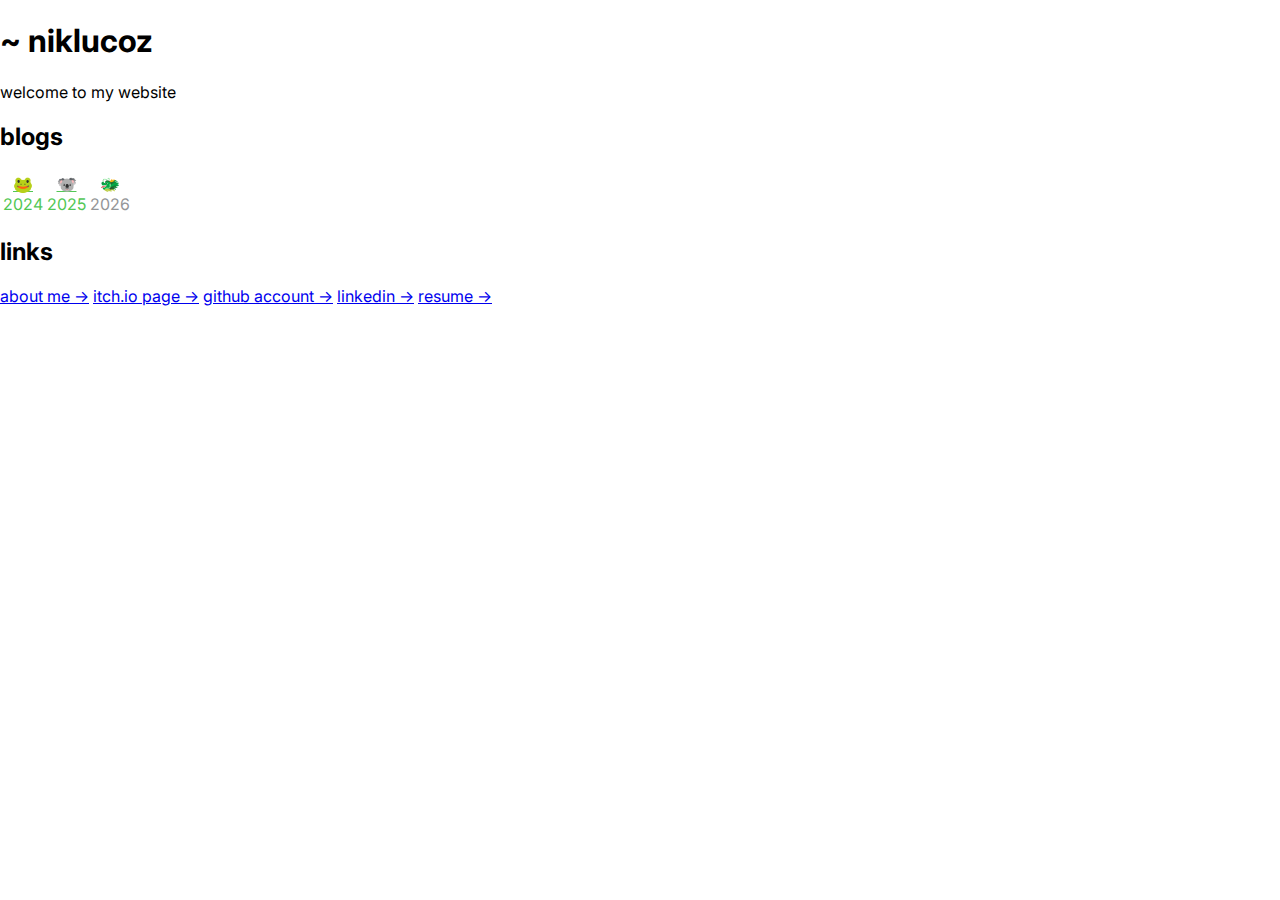
<file: index.html>
<!DOCTYPE html>
<html lang="en">
    <head>
        <meta charset="UTF-8">
        <meta name="viewport" content="width=device-width, initial-scale=1.0">
        <title>niklucoz</title>
        <link rel="stylesheet" href="style.css">
    </head>
    <body>
        <div class="container">
            <div class="middle">
                <div class="content">
                    <h1><span>~</span> niklucoz</h1>
                    <p>welcome to my website</p>
                    <h2>blogs</h2>
                    <table>
                        <tbody>
                            <tr>
                                <td style="text-align:center;">
                                    <a class="ico" style="color:#52c755;" href="/blogs/2024/index.html">🐸</a>
                                    <div style="color:#52c755;">2024</div>
                                </td>

                                <td style="text-align:center;">
                                    <a class="ico" style="color:#52c755;" href="/blogs/2025/index.html">🐨</a>
                                    <div style="color:#52c755;">2025</div>
                                </td>
                                <td style="text-align:center;">
                                    <a class="ico" style="color:#949698;">🐲</a>
                                    <div style="color:#949698;">2026</div>
                                </td>
                        </tbody>
                    </table>
                    <h2>links</h2>
                    <p class="links">
                        <a target="_blank" href="/about.html">about me<span class="arrow">&nbsp;→</span></a>
                        <a href="https://binarybucket.itch.io/">itch.io page<span class="arrow">&nbsp;→</span></a>
                        <a href="https://github.com/NikLucoz">github account<span class="arrow">&nbsp;→</span></a>
                        <a href="https://www.linkedin.com/in/niccol%C3%B2-lucozzi/">linkedin<span class="arrow">&nbsp;→</span></a>
                        <a href="/assets/resume.pdf">resume<span class="arrow">&nbsp;→</span></a>
                    </p>
                </div>
            </div>
        </div>
    </body>
</html>
</file>
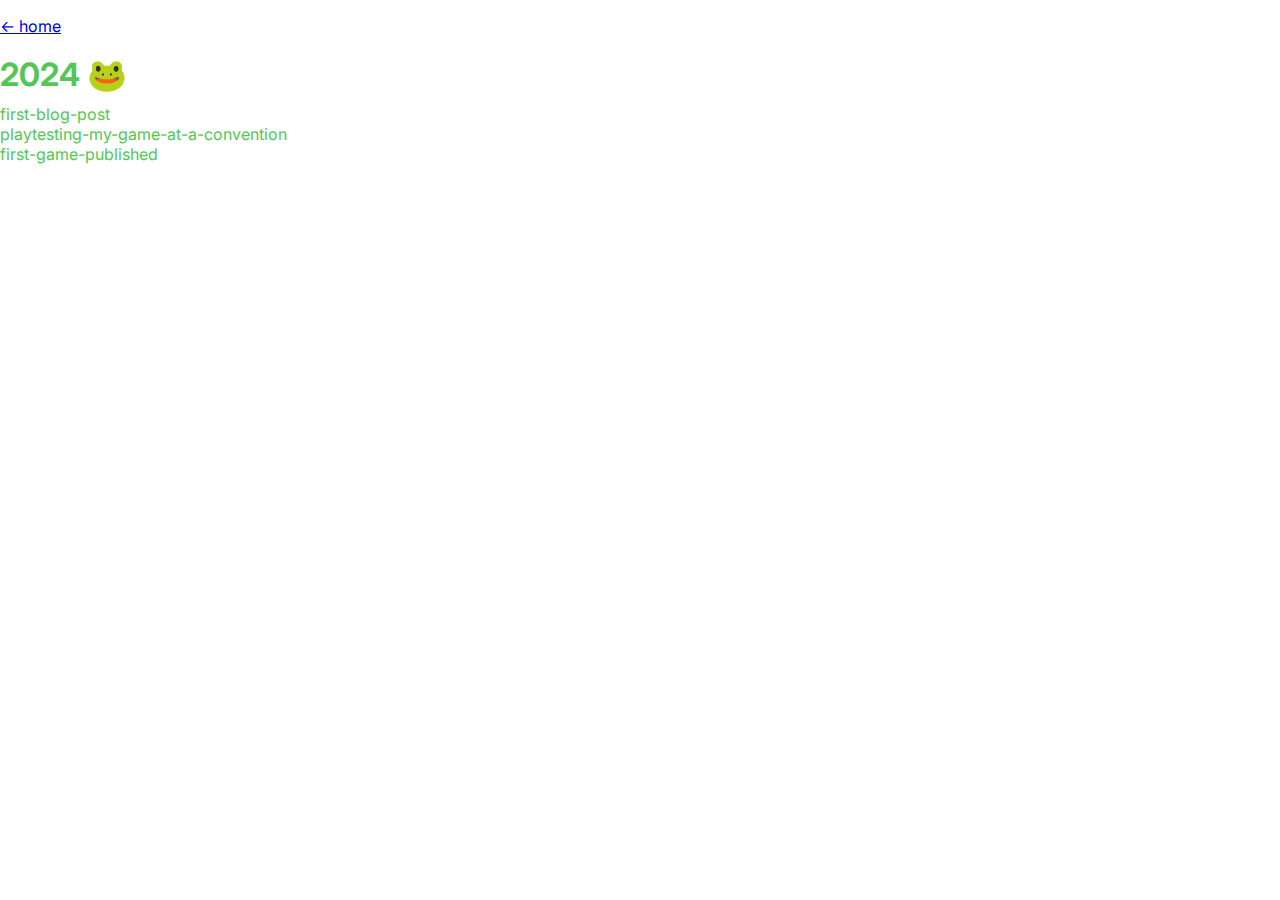
<file: blogs/2024/index.html>
<!DOCTYPE html>
<html lang="en">
<head>
    <meta charset="UTF-8">
    <meta name="viewport" content="width=device-width, initial-scale=1.0">
    <title>niklucoz -> blogs -> 2024</title>
    <link rel="stylesheet" href="../../style.css">
</head>
<body>
    <div class="container">
        <div class="middle">
            <div class="content">
                <p><a href="/"><span class="arrow">←&nbsp;</span>home</a></p>
                <h1 style="margin:0px; margin-bottom:5px; line-height:35pt;"><span style="color: #52c755;">2024 🐸</span></h1>
        
                <div class="calendar">
                    <a style="text-decoration: none !important; color:#52c755" href="/blogs/2024/first-blog-post.html" title="Firts blog post">first-blog-post</a> <br/>
                    <a style="text-decoration: none !important; color:#52c755" href="/blogs/2024/playtesting-my-game-at-a-convention.html" title="Playtesting my game at a convention">playtesting-my-game-at-a-convention</a> <br/>
                    <a style="text-decoration: none !important; color:#52c755" href="/blogs/2024/first-game-published.html" title="Firts game published">first-game-published</a> <br/>
                    <br>
                </div>
            </div>
        </div>
    </div>
</body>
</html>
</file>
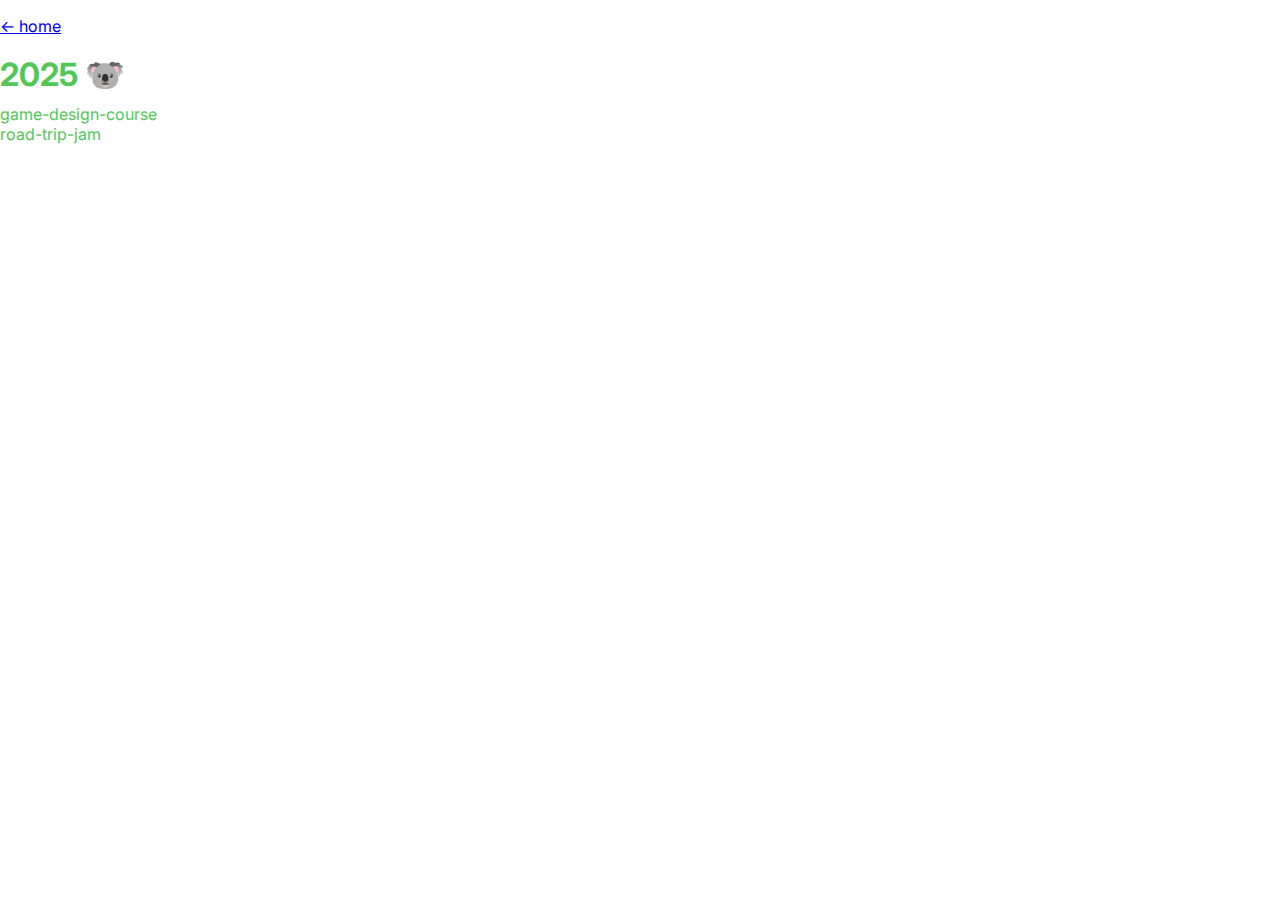
<file: blogs/2025/index.html>
<!DOCTYPE html>
<html lang="en">
<head>
    <meta charset="UTF-8">
    <meta name="viewport" content="width=device-width, initial-scale=1.0">
    <title>niklucoz -> blogs -> 2025</title>
    <link rel="stylesheet" href="../../style.css">
</head>
<body>
    <div class="container">
        <div class="middle">
            <div class="content">
                <p><a href="/"><span class="arrow">←&nbsp;</span>home</a></p>
                <h1 style="margin:0px; margin-bottom:5px; line-height:35pt;"><span style="color: #52c755;">2025 🐨</span></h1>
        
                <div class="calendar">
                    <a style="text-decoration: none !important; color:#52c755" href="/blogs/2025/game-design-course.html" title="Game design course">game-design-course</a> <br/>
                    <a style="text-decoration: none !important; color:#52c755" href="/blogs/2025/road-trip-jam.html" title="Road Trip Jam">road-trip-jam</a> 
                </div>
            </div>
        </div>
    </div>
</body>
</html>
</file>
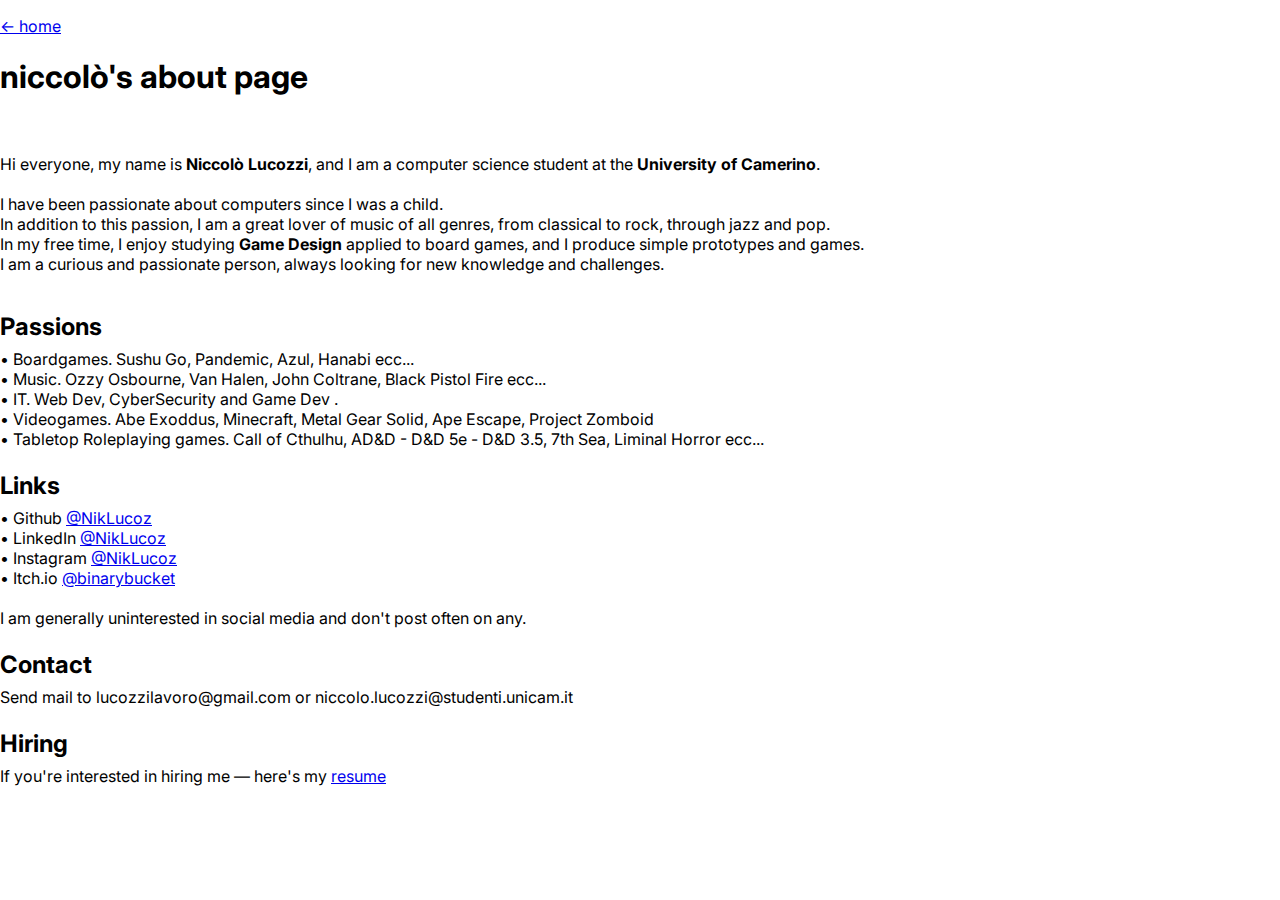
<file: about.html>
<!DOCTYPE html>
<html lang="en">
<head>
    <meta charset="UTF-8">
    <meta name="viewport" content="width=device-width, initial-scale=1.0">
    <title>niklucoz -> about</title>
    <link rel="stylesheet" href="style.css">
</head>
<body>
    <div class="container">
        <div class="middle">
            <div class="about-content">
                <p><a href="/"><span class="arrow">←&nbsp;</span>home</a></p>
                <h1>niccolò's <span>about page</span></h1>
                <div>
                    <br>
                    <p>
                        Hi everyone, my name is <strong>Niccolò Lucozzi</strong>, and I am a computer science student at the <strong>University of Camerino</strong>.<br><br>  
                        I have been passionate about computers since I was a child.<br>
                        In addition to this passion, I am a great lover of music of all genres, from classical to rock, through jazz and pop.<br>
                        In my free time, I enjoy studying <strong>Game Design</strong> applied to board games, and I produce simple prototypes and games.<br> 
                        I am a curious and passionate person, always looking for new knowledge and challenges.
                    </p>
                    <br>

                    <h2 style="margin-top:2px; margin-bottom:8px;">Passions</h2>
                    • <span class="bold">Boardgames</span>. Sushu Go, Pandemic, Azul, Hanabi ecc...
                    <br>
                    • <span class="bold">Music</span>. Ozzy Osbourne, Van Halen, John Coltrane, Black Pistol Fire ecc...
                    <br>
                    • <span class="bold">IT</span>. Web Dev, CyberSecurity and Game Dev .
                    <br>
                    • <span class="bold">Videogames</span>. Abe Exoddus, Minecraft, Metal Gear Solid, Ape Escape, Project Zomboid
                    <br>
                    • <span class="bold">Tabletop Roleplaying games</span>. Call of Cthulhu, AD&D - D&D 5e - D&D 3.5, 7th Sea, Liminal Horror ecc...
                    <br>

                    <br>
                    <h2 style="margin-top:2px; margin-bottom:8px;" id="Links">Links</h2>
                    • Github <a href="https://github.com/niklucoz" target="_blank">@NikLucoz</a>
                    <br>
                    • LinkedIn <a href="https://www.linkedin.com/in/niccol%C3%B2-lucozzi/" target="_blank">@NikLucoz</a>
                    <br>
                    • Instagram <a href="https://www.instagram.com/NikLucoz/" target="_blank">@NikLucoz</a>
                    <br>
                    • Itch.io <a href="https://binarybucket.itch.io/" target="_blank">@binarybucket</a>
                    <br>

                    <br>
                    I am generally uninterested in social media and don't post often on any.
                    <br>

                    <br>
                    <h2 style="margin-top:2px; margin-bottom:8px;" id="Contact">Contact</h2>
                    Send mail to <span>lucozzilavoro@gmail.com</span> or <span>niccolo.lucozzi@studenti.unicam.it</span></a>
                    <br>

                    <br>
                    <h2 style="margin-top:2px; margin-bottom:8px;" id="Hiring">Hiring</h2>
                    If you're interested in <span class="bold">hiring me</span> — here's my <a href="/assets/resume.pdf">resume</a>
                    <br>
                </div>
            </div>
        </div>
    </div>
</body>
</html>
</file>
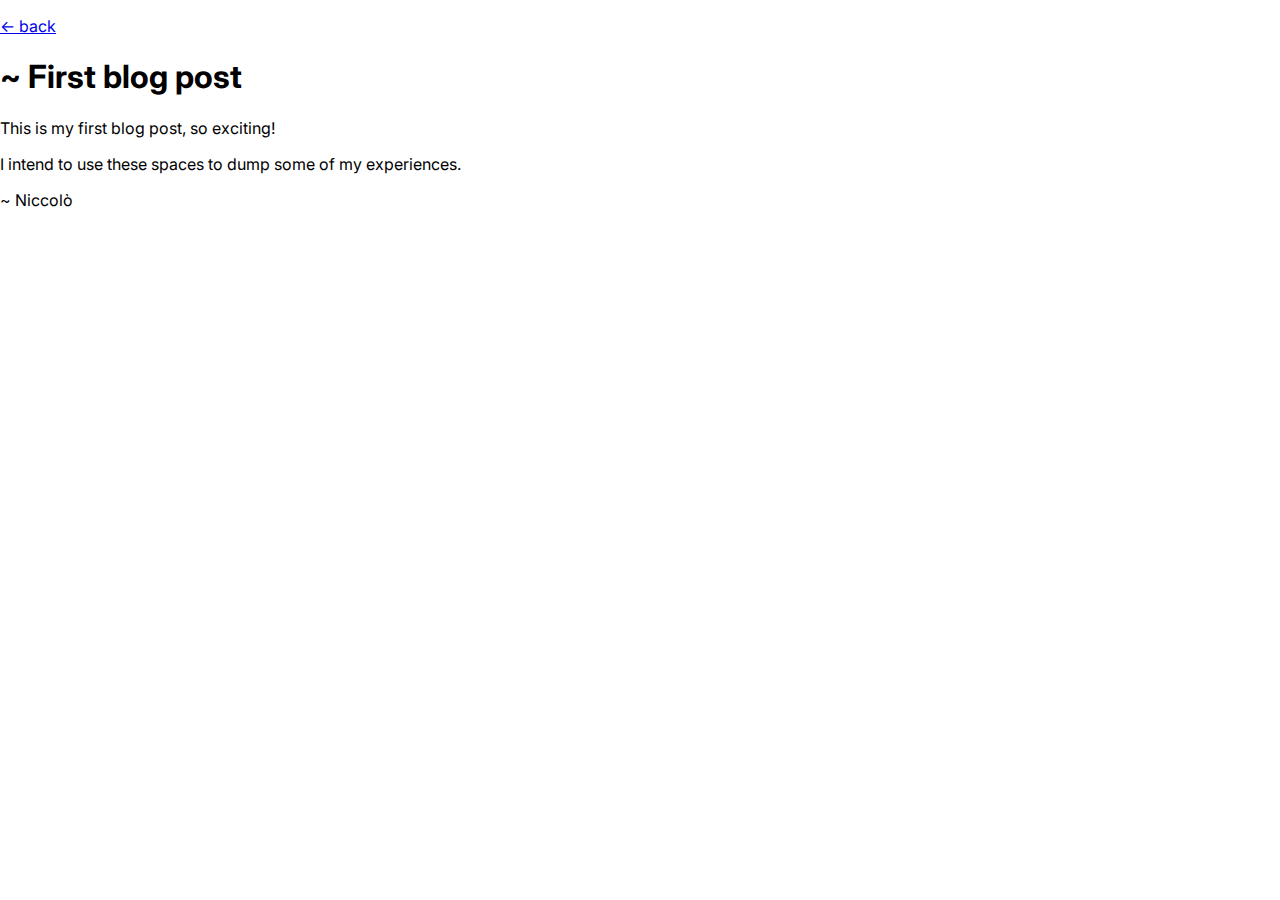
<file: blogs/2024/first-blog-post.html>
<!DOCTYPE html>
<html lang="en">
<head>
    <meta charset="UTF-8">
    <meta name="viewport" content="width=device-width, initial-scale=1.0">
    <title>First Blog Post</title>
    <link rel="stylesheet" href="../../style.css">
</head>
<body>
    <div class="container">
        <div class="middle">
            <div class="about-content">
                <p><a href="/blogs/2024/index.html"><span class="arrow">←&nbsp;</span>back</a></p>
                <h1><span>~</span> First blog post</h1>
                <p>This is my first blog post, so exciting!</p>
                <p>I intend to use these spaces to dump some of my experiences.</p>
                <p><span>~</span> Niccolò</p>
            </div>
        </div>
    </div>
</body>
</html>
</file>
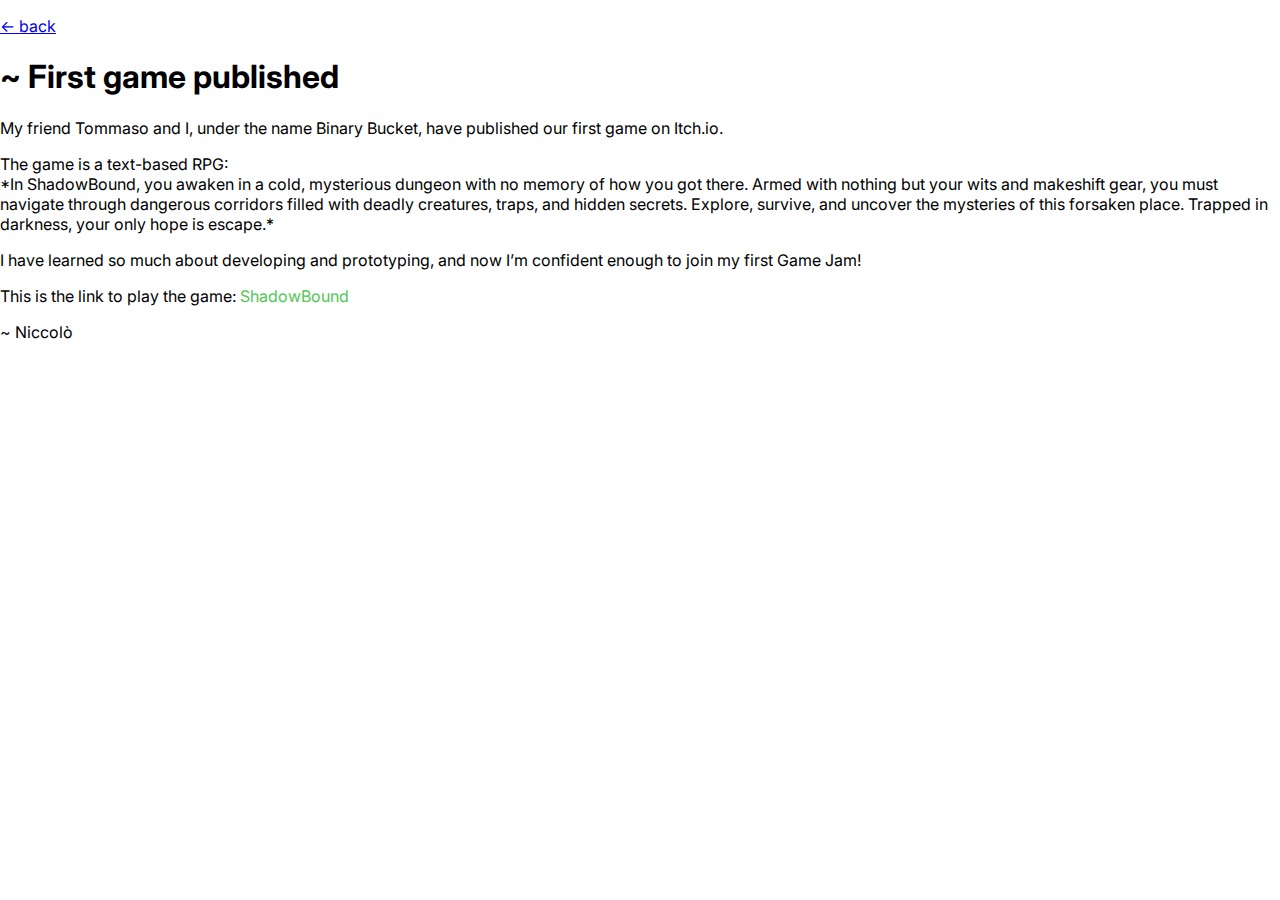
<file: blogs/2024/first-game-published.html>
<!DOCTYPE html>
<html lang="en">
<head>
    <meta charset="UTF-8">
    <meta name="viewport" content="width=device-width, initial-scale=1.0">
    <title>First game published</title>
    <link rel="stylesheet" href="../../style.css">
</head>
<body>
    <div class="container">
        <div class="middle">
            <div class="about-content">
              <p><a href="/blogs/2024/index.html"><span class="arrow">←&nbsp;</span>back</a></p>
              <h1><span>~</span> First game published</h1>
              <p>My friend Tommaso and I, under the name Binary Bucket, have published our first game on Itch.io.</p>
              <p>The game is a text-based RPG:</br> 
                *In ShadowBound, you awaken in a cold, mysterious dungeon with no memory of how you got there. Armed with nothing but your wits and makeshift gear, you must navigate through dangerous corridors filled with deadly creatures, traps, and hidden secrets.  
                Explore, survive, and uncover the mysteries of this forsaken place.  
                Trapped in darkness, your only hope is escape.*
              </p>
              <p>I have learned so much about developing and prototyping, and now I’m confident enough to join my first Game Jam!</p>

              <p>This is the link to play the game: <a style="text-decoration: none !important; color:#52c755" href="https://binarybucket.itch.io/shadowbound" target="_blank">ShadowBound</a></p>
              <p><span>~</span> Niccolò</p>
          </div>
        </div>
    </div>
</body>
</html>
</file>
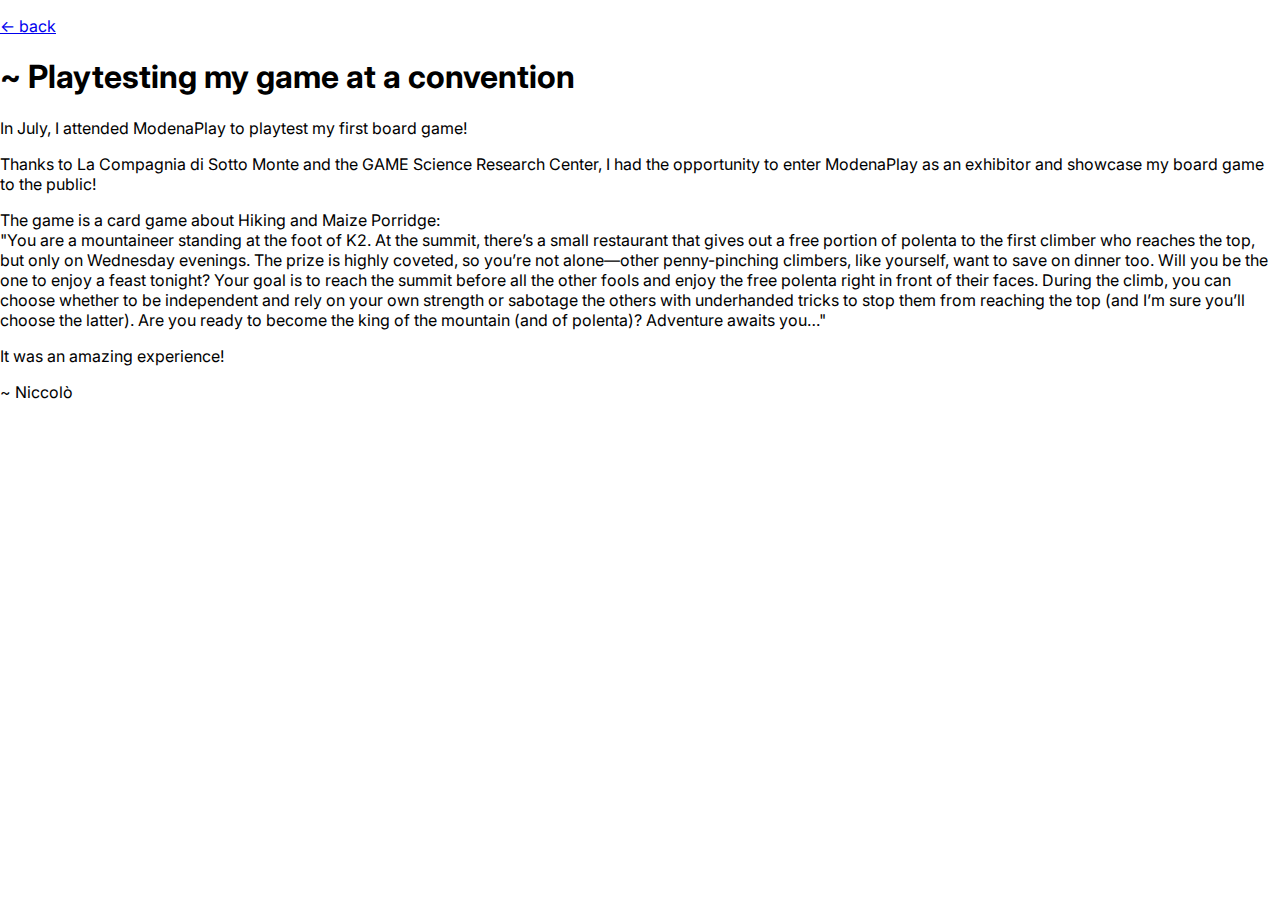
<file: blogs/2024/playsteting-my-game-at-a-convention.html>
<!DOCTYPE html>
<html lang="en">
<head>
    <meta charset="UTF-8">
    <meta name="viewport" content="width=device-width, initial-scale=1.0">
    <title>Playtesting my game at a convention</title>
    <link rel="stylesheet" href="../../style.css">
</head>
<body>
    <div class="container">
        <div class="middle">
            <div class="about-content">
              <p><a href="/blogs/2024/index.html"><span class="arrow">←&nbsp;</span>back</a></p>
              <h1><span>~</span> Playtesting my game at a convention</h1>
              <p>In July, I attended ModenaPlay to playtest my first board game!</p>
              <p>Thanks to La Compagnia di Sotto Monte and the GAME Science Research Center, I had the opportunity to enter ModenaPlay as an exhibitor and showcase my board game to the public!</p>
              <p>The game is a card game about Hiking and Maize Porridge:</br> 
                  "You are a mountaineer standing at the foot of K2. At the summit, there’s a small restaurant that gives out a free portion of polenta to the first climber who reaches the top, but only on Wednesday evenings.
                  The prize is highly coveted, so you’re not alone—other penny-pinching climbers, like yourself, want to save on dinner too. Will you be the one to enjoy a feast tonight?
                  Your goal is to reach the summit before all the other fools and enjoy the free polenta right in front of their faces. During the climb, you can choose whether to be independent and rely on your own strength or sabotage the others with underhanded tricks to stop them from reaching the top (and I’m sure you’ll choose the latter).
                  Are you ready to become the king of the mountain (and of polenta)? Adventure awaits you…"
              </p>
              <p>It was an amazing experience!</p>
              <p><span>~</span> Niccolò</p>
          </div>
        </div>
    </div>
</body>
</html>
</file>
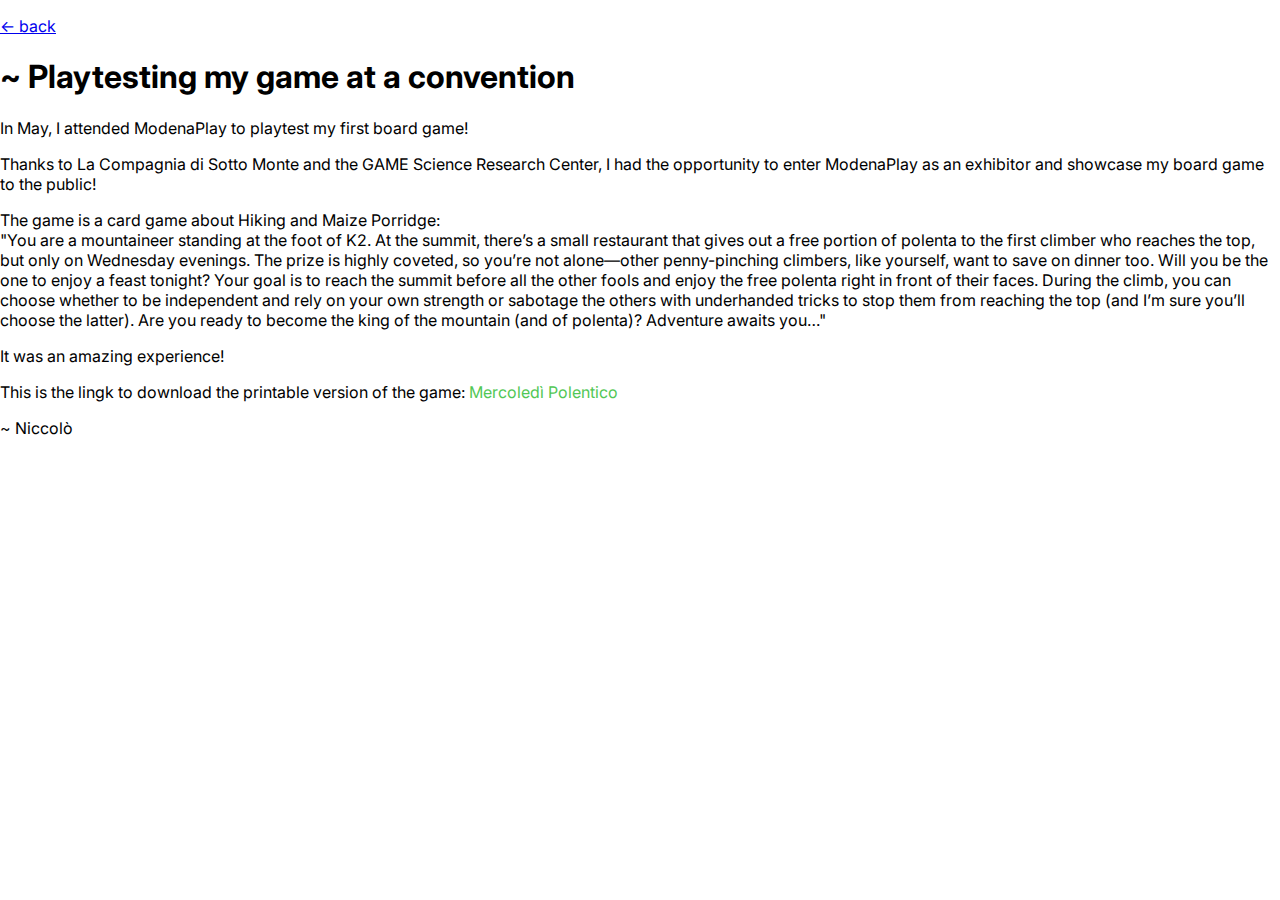
<file: blogs/2024/playtesting-my-game-at-a-convention.html>
<!DOCTYPE html>
<html lang="en">
<head>
    <meta charset="UTF-8">
    <meta name="viewport" content="width=device-width, initial-scale=1.0">
    <title>Playtesting my game at a convention</title>
    <link rel="stylesheet" href="../../style.css">
</head>
<body>
    <div class="container">
        <div class="middle">
            <div class="about-content">
              <p><a href="/blogs/2024/index.html"><span class="arrow">←&nbsp;</span>back</a></p>
              <h1><span>~</span> Playtesting my game at a convention</h1>
              <p>In May, I attended ModenaPlay to playtest my first board game!</p>
              <p>Thanks to La Compagnia di Sotto Monte and the GAME Science Research Center, I had the opportunity to enter ModenaPlay as an exhibitor and showcase my board game to the public!</p>
              <p>The game is a card game about Hiking and Maize Porridge:</br> 
                  "You are a mountaineer standing at the foot of K2. At the summit, there’s a small restaurant that gives out a free portion of polenta to the first climber who reaches the top, but only on Wednesday evenings.
                  The prize is highly coveted, so you’re not alone—other penny-pinching climbers, like yourself, want to save on dinner too. Will you be the one to enjoy a feast tonight?
                  Your goal is to reach the summit before all the other fools and enjoy the free polenta right in front of their faces. During the climb, you can choose whether to be independent and rely on your own strength or sabotage the others with underhanded tricks to stop them from reaching the top (and I’m sure you’ll choose the latter).
                  Are you ready to become the king of the mountain (and of polenta)? Adventure awaits you…"
              </p>
              <p>It was an amazing experience!</p>
              <p>This is the lingk to download the printable version of the game: <a style="text-decoration: none !important; color:#52c755" href="https://binarybucket.itch.io/mercoled-polentico" target="_blank">Mercoledì Polentico</a></p>
              <p><span>~</span> Niccolò</p>
          </div>
        </div>
    </div>
</body>
</html>
</file>
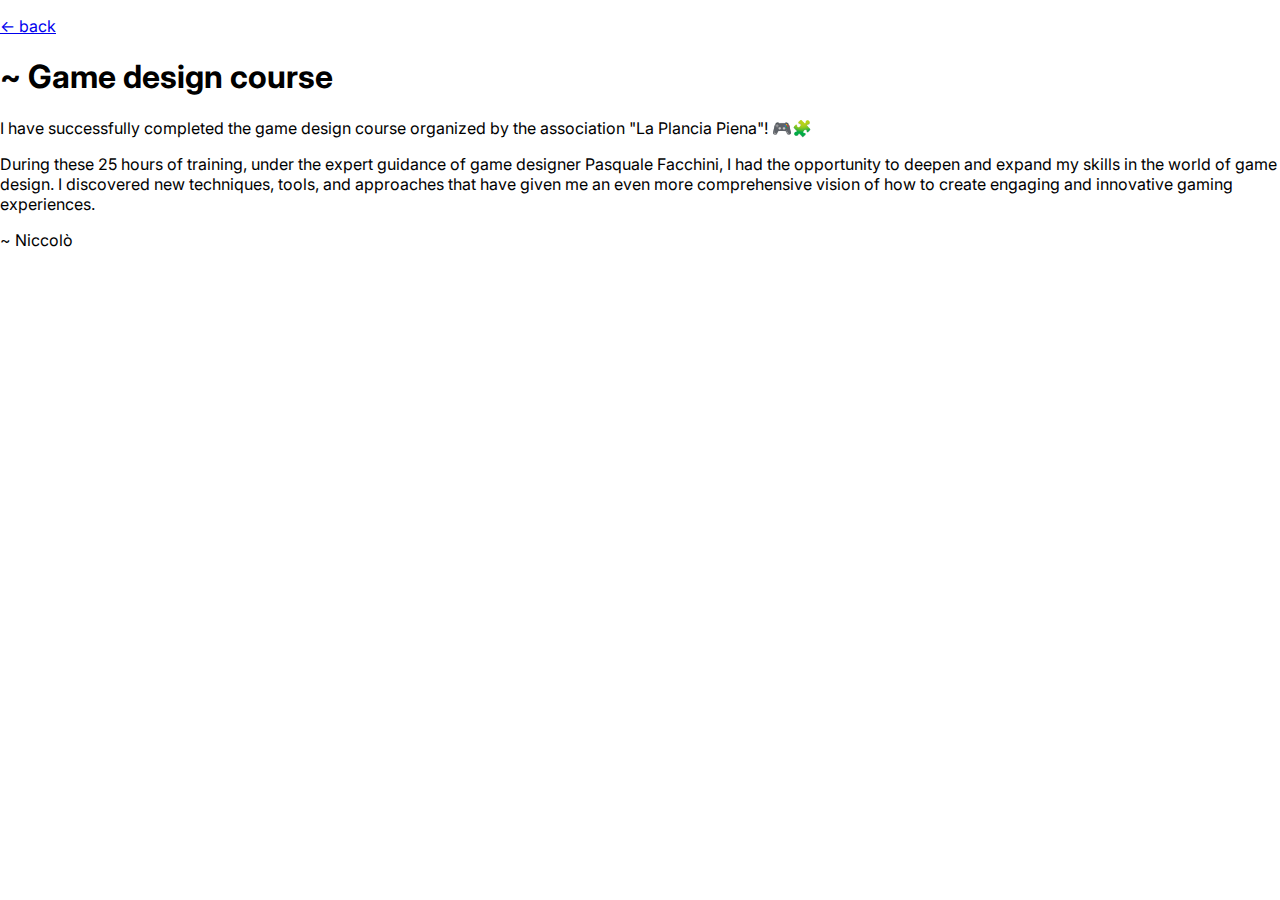
<file: blogs/2025/game-design-course.html>
<!DOCTYPE html>
<html lang="en">
<head>
    <meta charset="UTF-8">
    <meta name="viewport" content="width=device-width, initial-scale=1.0">
    <title>Game design course</title>
    <link rel="stylesheet" href="../../style.css">
</head>
<body>
    <div class="container">
        <div class="middle">
            <div class="about-content">
                <p><a href="/blogs/2025/index.html"><span class="arrow">←&nbsp;</span>back</a></p>
                <h1><span>~</span> Game design course</h1>
                <p>I have successfully completed the game design course organized by the association "La Plancia Piena"! 🎮🧩</p>
                <p>During these 25 hours of training, under the expert guidance of game designer Pasquale Facchini, I had the opportunity to deepen and expand my skills in the world of game design. I discovered new techniques, tools, and approaches that have given me an even more comprehensive vision of how to create engaging and innovative gaming experiences. </p>
                <p><span>~</span> Niccolò</p>
            </div>
        </div>
    </div>
</body>
</html>
</file>
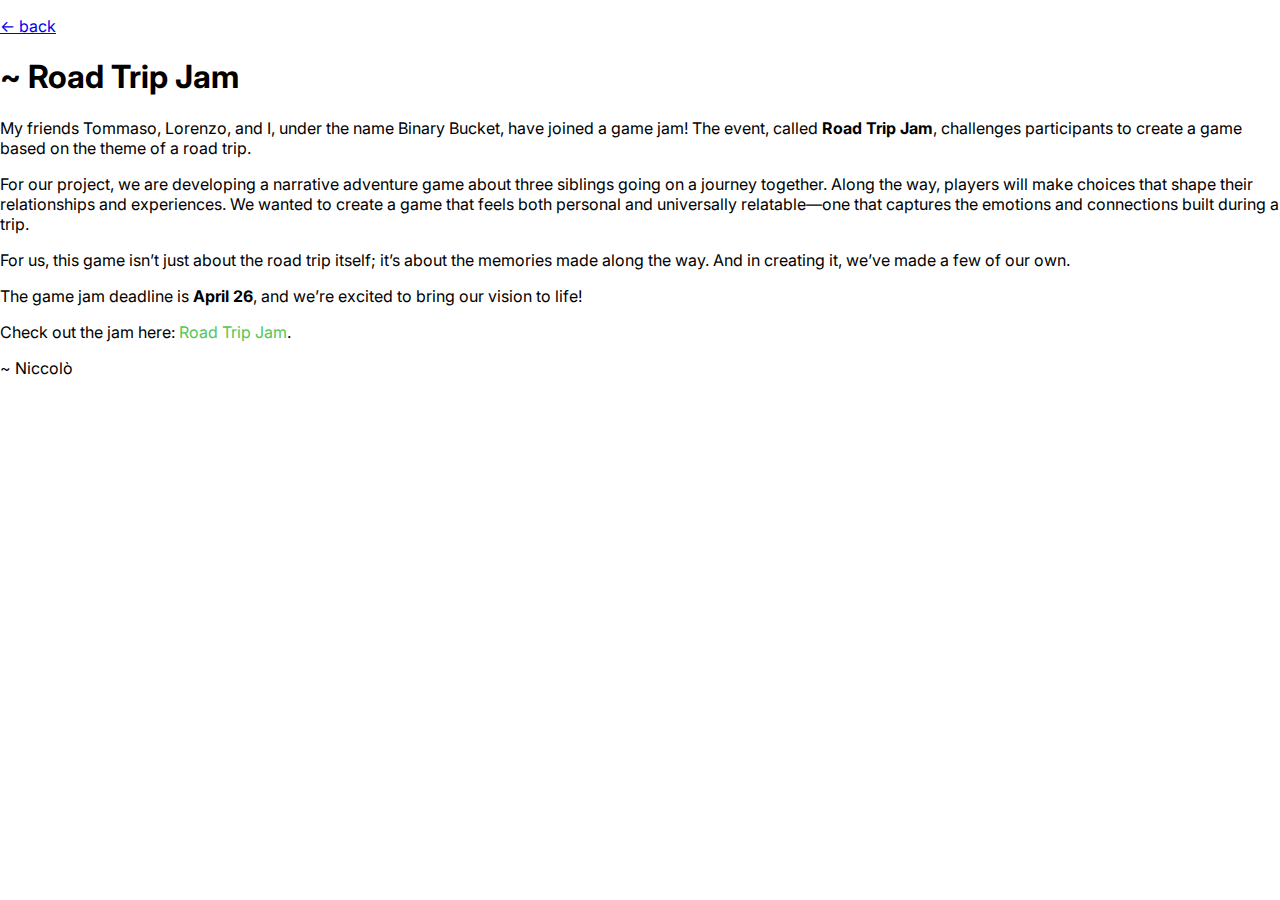
<file: blogs/2025/road-trip-jam.html>
<!DOCTYPE html>
<html lang="en">
<head>
    <meta charset="UTF-8">
    <meta name="viewport" content="width=device-width, initial-scale=1.0">
    <title>Road Trip Jam</title>
    <link rel="stylesheet" href="../../style.css">
</head>
<body>
    <div class="container">
        <div class="middle">
            <div class="about-content">
              <p><a href="/blogs/2025/index.html"><span class="arrow">←&nbsp;</span>back</a></p>
              <h1><span>~</span> Road Trip Jam</h1>
              <p>My friends Tommaso, Lorenzo, and I, under the name Binary Bucket, have joined a game jam! The event, called <strong>Road Trip Jam</strong>, challenges participants to create a game based on the theme of a road trip.</p>  
              <p>For our project, we are developing a narrative adventure game about three siblings going on a journey together. Along the way, players will make choices that shape their relationships and experiences. We wanted to create a game that feels both personal and universally relatable—one that captures the emotions and connections built during a trip.</p>  
              <p>For us, this game isn’t just about the road trip itself; it’s about the memories made along the way. And in creating it, we’ve made a few of our own.</p>  
              <p>The game jam deadline is <strong>April 26</strong>, and we’re excited to bring our vision to life!</p>  
              <p>Check out the jam here: <a style="text-decoration: none !important; color:#52c755" href="https://itch.io/jam/road-trip-game-jam" target="_blank">Road Trip Jam</a>.</p>  
              <p><span>~</span> Niccolò</p>
          </div>
        </div>
    </div>
</body>
</html>
</file>
<file: style.css>
@import url('https://fonts.googleapis.com/css2?family=Inter:wght@500&display=swap');

* {
    -webkit-tap-highlight-color: transparent;
    -webkit-touch-callout: none; /* iOS Safari */
    -webkit-user-select: none; /* Safari */
    -khtml-user-select: none; /* Konqueror HTML */
    -moz-user-select: none; /* Old versions of Firefox */
    -ms-user-select: none; /* Internet Explorer/Edge */
    user-select: none; /* Non-prefixed version, currently
                              supported by Chrome, Edge, Opera and Firefox */
    font-family: 'Inter', sans-serif;

}

img {
    pointer-events: none;
}

body {
    width: 100vw;
    height: 100vh;
    margin: 0;
    overflow: overlay;
}

body .container {
    width: 100%;
    height: 100%;
    scroll-snap-type: y mandatory;
    overflow-y: scroll;
    overflow-x: hidden;  
}

body .container section {
    display: flex;
    width: 100vw;
    height: 100vh;
    scroll-snap-align: start;      
}

body .container section .content {
    display: flex;
    flex-direction: column;
    height: 70%;
    width: 100%;
    justify-content: center;
    align-items: center;
}

body .container section .footer {
    display: flex;
    flex-direction: column;
    height: 30%;
    justify-content: flex-end;
    align-items: center;
}

body .container section .footer a {
    transition: 1s;
    margin: 20px;
}

body .container section .footer a img {
    height: 40px;
}

body .container section .footer a:hover {
    transform: translate(0, -10px);
}


/* SECTION 1 */

body .container section:nth-of-type(1) {
    background: linear-gradient(rgba(0, 0, 0, 0.6), rgba(0, 0, 0, 0.6)), url(/assets/section1.jpg);
    background-size: cover;
    flex-direction: column;
}

body .container section:nth-of-type(1) .content {
    margin-top: 100px;
}

body .container section:nth-of-type(1) .content h1 {
    color: white;
    font-size: 30px;
    text-align: center;
    margin: 0;
}

body .container section:nth-of-type(1) .content h2 {
    color: white;
    font-size: 20px;
    text-align: center;
}

body .container section:nth-of-type(1) .content h3 {
    color: rgb(183, 183, 183);
    font-size: 16px;
    text-align: center;
}

body .container section:nth-of-type(1) .content .navbutton {
    display: flex;
}

body .container section:nth-of-type(1) .content .email{
    text-decoration: none;
    color: rgb(230, 228, 228);
}

body .container section:nth-of-type(1) .content .button {
    transition: 1s;
    display: flex;
    color: white;
    margin: 30px;
    background-color: transparent;
    border-radius: 0.5px;
    border-style: solid;
    border-color: white;
    justify-content: center;
    align-items: center;
    text-decoration: none;
    min-height: 50px;
    min-width: 150px;
    font-size: 16px;
    font-weight: bold;
    text-align: center;
    border-radius: 16px;
}

body .container section:nth-of-type(1) .content .button:hover {
    transform: translate(0, -10px);
}


/* SECTION 2 */

body .container section:nth-of-type(2) {
    background: linear-gradient(rgba(0, 0, 0, 0.6), rgba(0, 0, 0, 0.6)), url(/assets/section2.jpg);
    background-size: cover;
    flex-direction: column;
}

body .container section:nth-of-type(2) .content{
    margin-top: 120px;
}

body .container section:nth-of-type(2) .content h1 {
    color: white;
    font-size: 40px;
    text-align: center;
    font-family: 'Inter', sans-serif;
    margin: 0;
}

body .container section:nth-of-type(2) .content h2 {
    color: rgb(183, 183, 183);
    font-size: 20px;
    text-align: center;
    font-family: 'Inter', sans-serif;
}

body .container section:nth-of-type(2) .content .grid {
    display: grid;
    grid-template-columns: repeat(3, 1fr);
    gap: 10px;
    width: 1200px;
    text-align: center;
    height: 400px;
    gap: 50px;
    margin: 50px;
    color: white;
}

body .container section:nth-of-type(2) .content .grid img {
    width: 50px;
    height: auto;
    height: auto;
}

body .container section:nth-of-type(2) .content .grid h2 {
    color: white;
    font-size: 20px;
    font-weight: bold;
}

body .container section:nth-of-type(2) .content .grid p {
    font-size: 16px;
    font-weight: 500;
    color: white;

}

/* SECTION 3 */

body .container section:nth-of-type(3) {
    transition: 1s;
    background: linear-gradient(rgba(0, 0, 0, 0.7), rgba(0, 0, 0, 0.7)), url(/assets/section3.jpg);
    background-size: cover;
    flex-direction: column;
}

body .container section:nth-of-type(3) .content{
    margin-top: 130px;
}

body .container section:nth-of-type(3) .content h1 {
    color: white;
    font-size: 40px;
    text-align: center;
    margin: 0;
}

body .container section:nth-of-type(3) .content h2 {
    color: rgb(183, 183, 183);
    font-size: 18px;
    text-align: center;
    font-family: 'Inter', sans-serif;
}

body .container section:nth-of-type(3) .content .button {
    transition: 1s;
    display: flex;
    color: white;
    margin: 30px;
    background-color: transparent;
    border-radius: 0.5px;
    border-style: solid;
    border-color: white;
    justify-content: center;
    align-items: center;
    text-decoration: none;
    min-height: 50px;
    min-width: 150px;
    font-size: 16px;
    font-weight: bold;
    text-align: center;
    border-radius: 16px;
}

body .container section:nth-of-type(3) .content .button:hover {
    transform: translate(0, -10px);
}

body .container section:nth-of-type(3) .content .grid {
    display: grid;
    grid-template-columns: repeat(2, 1fr);
    gap: 10px;
    width: 800px;
    text-align: center;
    height: 400px;
    gap: 20px;
    margin-top: 50px;
    color: white;
}

body .container section:nth-of-type(3) .content .grid a {
    text-decoration: none;
}

body .container section:nth-of-type(3) .content .grid img {
    width: 50px;
    height: auto;
}

body .container section:nth-of-type(3) .content .grid h2 {
    color: white;
    font-size: 20px;
    font-weight: bold;
}

body .container section:nth-of-type(3) .content .grid p {
    font-size: 16px;
    font-weight: 500;
    color: white;

}

body .container section:nth-of-type(3) .footer img {
    transform: rotate(180deg);
}


/*SCROLLBAR*/

::-webkit-scrollbar {
    width: 10px;
}

::-webkit-scrollbar-track {
    background: transparent;

}

::-webkit-scrollbar-thumb {
    background: transparent;
    border-radius: 50px;
}

::-webkit-scrollbar-thumb:hover {
    background: rgba(66, 66, 66, 0.5);
}




/*MEDIA QUERY*/

@media only screen and (min-device-width : 320px) and (max-device-width : 480px) {

    ::-webkit-scrollbar {
        display: none;
    }

    /*SECTION 1*/

    body .container section:nth-of-type(1) .content{
        margin-top: 0;
    }
    

    body .container section:nth-of-type(1) .content img {
        width: 90%;
    }

    body .container section:nth-of-type(1) .content h1 {
        color: white;
        font-size: 30px;
        text-align: center;
        margin: 0;
    }

    
    body .container section:nth-of-type(1) .content h2 {
        color: white;
        font-size: 25px;
        text-align: center;
        margin: 10px;
    }

    body .container section:nth-of-type(1) .content .button {
        margin: 10px;
    }


    /*SECTION 2*/

    body .container section:nth-of-type(2) .content{
        margin-top: 50px;
    }
    

    body .container section:nth-of-type(2) .content h1 {
        color: white;
        font-size: 30px;
        text-align: center;
        margin: 0;
    }

    body .container section:nth-of-type(2) .content h2 {
        color: rgb(183, 183, 183);
        font-size: 20px;
        text-align: center;
        margin: 10px;
    }
    
    body .container section:nth-of-type(2) .content .grid {
        display: grid;
        grid-template-columns: repeat(1, 1fr);
        gap: 10px;
        width: 100%;
        text-align: center;
        gap: 50px;
        margin: 50px;
        color: white;
        overflow-y: scroll;
    }


    /*SECTION 3*/

    body .container section:nth-of-type(3) .content{
        margin-top: 50px;
    }

    body .container section:nth-of-type(3) .content .grid {
        display: grid;
        grid-template-columns: repeat(1, 1fr);
        gap: 10px;
        width: 100%;
        text-align: center;
        gap: 20px;
        margin-top: 10px;
        color: white;
        overflow-y: scroll;
    }


    body .container section .content {
        height: 70%;
    }

    body .container section .footer a {
        margin: 40px;
    }   

}

@media only screen and (min-device-width : 500px) and (max-device-width : 1000px) {

    ::-webkit-scrollbar {
        display: none;
    }


    /*SECTION 1*/

    body .container section:nth-of-type(1) .content{
        margin-top: 100px;
    }
    

    body .container section:nth-of-type(1) .content img {
        width: 90%;
    }

    body .container section:nth-of-type(1) .content h1 {
        color: white;
        font-size: 30px;
        text-align: center;
        margin: 0;
    }

    
    body .container section:nth-of-type(1) .content h2 {
        color: white;
        font-size: 25px;
        text-align: center;
        margin: 10px;
    }

    body .container section:nth-of-type(1) .content .button {
        margin: 10px;
    }


    /*SECTION 2*/

    body .container section:nth-of-type(1) .content{
        margin-top: 50px;
    }
    

    body .container section:nth-of-type(2) .content h1 {
        color: white;
        font-size: 30px;
        text-align: center;
        margin: 0;
    }

    body .container section:nth-of-type(2) .content h2 {
        color: rgb(183, 183, 183);
        font-size: 20px;
        text-align: center;
        margin: 10px;
    }
    
    body .container section:nth-of-type(2) .content .grid {
        display: grid;
        grid-template-columns: repeat(3, 1fr);
        gap: 10px;
        width: 100%;
        text-align: center;
        gap: 50px;
        margin: 50px;
        color: white;
        overflow-y: scroll;
    }


    /*SECTION 3*/

    body .container section:nth-of-type(3) .content{
        margin-top: 50px;
    }

    body .container section:nth-of-type(3) .content .grid {
        display: grid;
        grid-template-columns: repeat(1, 1fr);
        gap: 10px;
        width: 100%;
        text-align: center;
        gap: 20px;
        margin-top: 10px;
        color: white;
        overflow-y: scroll;
    }
}
</file>
